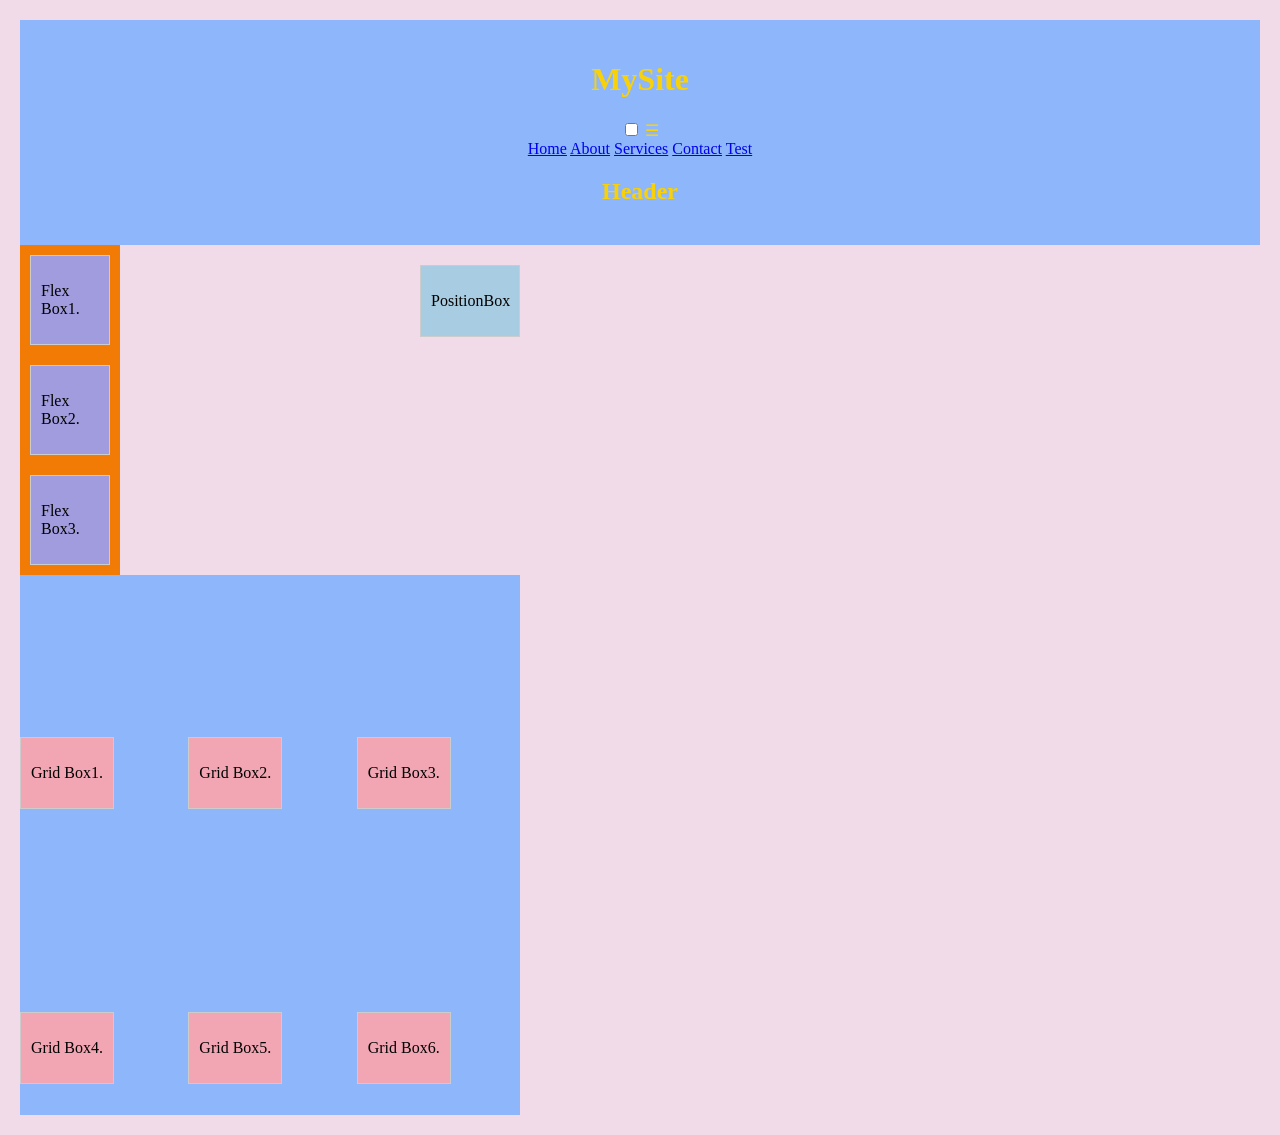
<file: index.html>
<!doctype html>
<html lang="en">

<head>
  <meta charset="UTF-8" />
  <meta name="viewport" content="width=device-width, initial-scale=1.0" />
  <title>My Practice</title>
  <link rel="stylesheet" href="style.css" />
</head>

<body>
  <header>
    <h1 class="logo">MySite</h1>

      <input type="checkbox" id="menu-toggle" />
      <label for="menu-toggle" class="burger-icon">&#9776;</label>

     <nav>
      <a href="#">Home</a>
      <a href="#">About</a>
      <a href="#">Services</a>
      <a href="#">Contact</a>
      <a href="#">Test</a>
    </nav> 
    <h2>Header</h2>
  </header>

  <main class="clearfix">

    <div class="positionbox">
      <p>PositionBox</p>
    </div>
    <div class="flexboxcontainer">
     <div class="flexbox">
      <p>Flex Box1.</p>
    </div>
        <div class="flexbox">
      <p>Flex Box2.</p>
    </div>
    <div class="flexbox">
      <p>Flex Box3.</p>
    </div>

    </div>
    <div class="gridboxcontainer">
       <div class="gridbox">
      <p>Grid Box1.</p>
    </div>
    <div class="gridbox">
      <p>Grid Box2.</p>
    </div>
    <div class="gridbox">
      <p>Grid Box3.</p>
    </div>
    <div class="gridbox">
      <p>Grid Box4.</p>
    </div>
    <div class="gridbox">
      <p>Grid Box5.</p>
    </div>
    <div class="gridbox">
      <p>Grid Box6.</p>
    </div>
    </div>
    

   

  </main>
</body>

</html>
</file>
<file: style.css>
* {
  box-sizing: border-box;
}

html {
  height: 100%;
}

body {
  margin: 0px;
  padding: 20px;
}

header {
  background-color: #8db7fa;
  padding: 20px;
  text-align: center;
  color: #f9d109;
}

.clearfix {
  position: relative;
  width: 100px;
  background-color: #f17b05;
}

.positionbox {
  position: absolute;
  top: 20px;
  left: 400px;
  width: 100px;
  height: auto;
  background-color: #a8cce1;
  border: 1px solid #ccc;
  padding: 10px;
}

.flexbox {
  display: flex;
  padding: 10px;
  background-color: #a19cde;
  border: 1px solid #ccc;
  margin: 10px;
}

.gridbox {
  text-align: center;
  padding: 10px;
  background-color: #f2a6b3;
  border: 1px solid #ccc;
}

.flexboxcontainer {
  display: flex;
  flex-wrap: wrap;
  justify-content: space-between;
}

.gridboxcontainer {
  background-color: #8db7fa;
  width: 500px;
  height: 60vh;

  display: grid;
  grid-template-columns: 1fr 1fr 1fr;
  grid-template-rows: 3fr 1fr;
  row-gap: 10px;
  column-gap: 5px;

  justify-items: left;
  align-items: center;
}

body {
  background-color: #f1dbe9;
}
</file>
